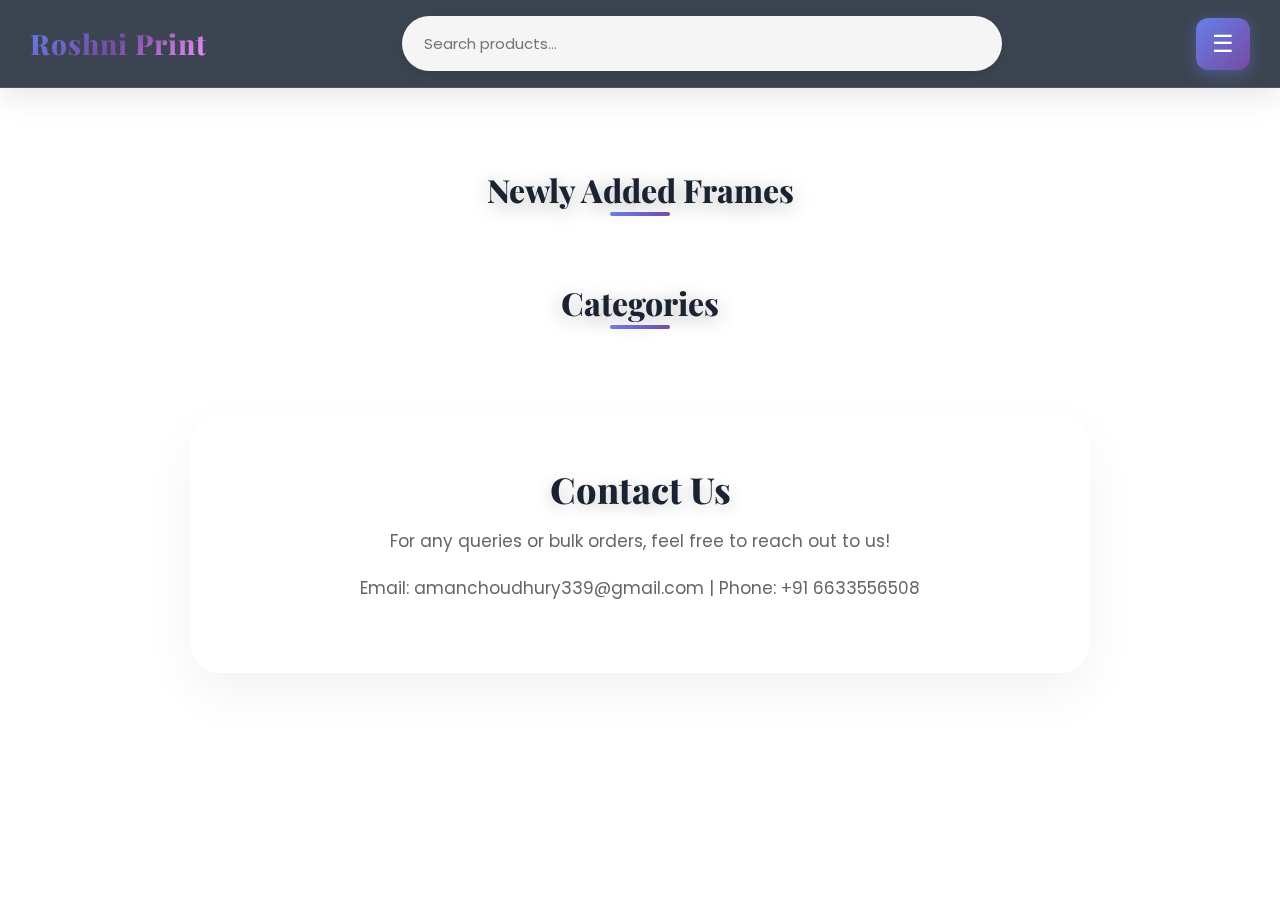
<file: index.html>
<!DOCTYPE html>
<html lang="en">
<head>
    <meta charset="UTF-8">
    <meta name="viewport" content="width=device-width, initial-scale=1.0">
    <title>Roshini print - Home</title>
    <link rel="stylesheet" href="css/style.css">
</head>
<body>

    <header>
        <div class="logo"><a href="index.html">Roshni Print</a></div>
        <div class="search-container">
            <input type="text" id="searchInput" placeholder="Search products...">
            
        </div>
        <button class="menu-btn" onclick="toggleMenu()">☰</button>
    </header>

    <nav id="sideMenu" class="side-menu">
        <a href="javascript:void(0)" class="close-btn" onclick="toggleMenu()">×</a>
        <a href="index.html">Home</a>
        <a href="#new">New Items</a>
        <a href="#contact">Contact Us</a>
    </nav>
    <main class="container">
        <h1 id="new" class="section-title">Newly Added Frames</h1>
        
        <div id="productGrid" class="product-grid"></div>

        <h2 class="section-title">Categories</h2>
        <div id="categoryLinks" class="category-list">
             </div>

        <section id="contact" class="contact-section">
            <h2>Contact Us</h2>
            <p>For any queries or bulk orders, feel free to reach out to us!</p>
            <p>Email: amanchoudhury339@gmail.com | Phone: +91 6633556508</p>
        </section>
        </main>

    <script src="js/products.js"></script>
    <script src="js/script.js"></script>
</body>

</html>
</file>
<file: css/style.css>
/* css/style.css */

/* --- Fonts & Global Imports --- */
@import url('https://fonts.googleapis.com/css2?family=Playfair+Display:wght@700;900&family=Poppins:wght@300;400;500;600;700;800&display=swap');

/* --- Global Reset & Base Styles --- */
* {
    margin: 0;
    padding: 0;
    box-sizing: border-box;
}

html, body {
    height: 100%;
    width: 100%;
    box-sizing: border-box;
}

body {
    font-family: 'Poppins', sans-serif;
}

#app-wrapper {
    height: 100%;
    width: 100%;
    overflow: auto;
    background: linear-gradient(135deg, #667eea 0%, #764ba2 100%);
    position: relative;
}

/* --- Animated Background Particles --- */
.bg-particles {
    position: fixed;
    top: 0;
    left: 0;
    width: 100%;
    height: 100%;
    pointer-events: none;
    z-index: 0;
    opacity: 0.3;
}

.particle {
    position: absolute;
    background: white;
    border-radius: 50%;
    animation: float 15s infinite ease-in-out;
}

@keyframes float {
    0%, 100% { transform: translateY(0) translateX(0) rotate(0deg); }
    25% { transform: translateY(-100px) translateX(50px) rotate(90deg); }
    50% { transform: translateY(-50px) translateX(100px) rotate(180deg); }
    75% { transform: translateY(-120px) translateX(30px) rotate(270deg); }
}

/* --- Advanced Header with Glass Morphism --- */
header {
    background: rgba(26, 35, 50, 0.85);
    backdrop-filter: blur(20px) saturate(180%);
    -webkit-backdrop-filter: blur(20px) saturate(180%);
    border-bottom: 1px solid rgba(255, 255, 255, 0.1);
    color: white;
    padding: 16px 30px;
    display: flex;
    align-items: center;
    justify-content: space-between;
    position: sticky;
    top: 0;
    z-index: 1000;
    box-shadow: 0 8px 32px rgba(0, 0, 0, 0.1);
    animation: slideDown 0.6s ease-out;
}

@keyframes slideDown {
    from {
        transform: translateY(-100%);
        opacity: 0;
    }
    to {
        transform: translateY(0);
        opacity: 1;
    }
}

.logo-section {
    display: flex;
    flex-direction: column;
    gap: 2px;
}

.logo a {
    font-size: 28px;
    font-weight: 800;
    background: linear-gradient(135deg, #667eea 0%, #764ba2 50%, #f093fb 100%);
    -webkit-background-clip: text;
    -webkit-text-fill-color: transparent;
    background-clip: text;
    text-decoration: none;
    letter-spacing: 1px;
    transition: all 0.3s ease;
    font-family: 'Playfair Display', serif;
}

.logo a:hover {
    transform: scale(1.05);
    filter: brightness(1.2);
}

.tagline {
    font-size: 11px;
    color: rgba(255, 255, 255, 0.7);
    font-weight: 300;
    letter-spacing: 2px;
    text-transform: uppercase;
}

/* --- Advanced Search Bar --- */
.search-container {
    flex-grow: 1;
    margin: 0 30px;
    display: flex;
    max-width: 600px;
    position: relative;
}

#searchInput {
    padding: 14px 50px 14px 20px;
    border: 2px solid rgba(255, 255, 255, 0.2);
    border-radius: 50px;
    width: 100%;
    font-size: 15px;
    outline: none;
    background: rgba(255, 255, 255, 0.95);
    transition: all 0.4s ease;
    font-family: 'Poppins', sans-serif;
    box-shadow: 0 4px 15px rgba(0, 0, 0, 0.1);
}

#searchInput:focus {
    border-color: #667eea;
    box-shadow: 0 0 0 4px rgba(102, 126, 234, 0.2), 0 8px 25px rgba(0, 0, 0, 0.15);
    transform: translateY(-2px);
}

.search-container button {
    position: absolute;
    right: 5px;
    top: 50%;
    transform: translateY(-50%);
    padding: 10px 24px;
    background: linear-gradient(135deg, #667eea 0%, #764ba2 100%);
    border: none;
    border-radius: 50px;
    cursor: pointer;
    font-weight: 600;
    color: white;
    transition: all 0.3s ease;
    box-shadow: 0 4px 15px rgba(102, 126, 234, 0.4);
}

.search-container button:hover {
    transform: translateY(-50%) scale(1.05);
    box-shadow: 0 6px 20px rgba(102, 126, 234, 0.6);
}

.search-container button:active {
    transform: translateY(-50%) scale(0.98);
}

/* --- Animated Menu Button --- */
.menu-btn {
    background: linear-gradient(135deg, #667eea 0%, #764ba2 100%);
    border: none;
    color: white;
    font-size: 24px;
    cursor: pointer;
    padding: 12px 16px;
    border-radius: 12px;
    transition: all 0.3s ease;
    box-shadow: 0 4px 15px rgba(102, 126, 234, 0.4);
    position: relative;
    overflow: hidden;
}

.menu-btn::before {
    content: '';
    position: absolute;
    top: 50%;
    left: 50%;
    width: 0;
    height: 0;
    border-radius: 50%;
    background: rgba(255, 255, 255, 0.3);
    transform: translate(-50%, -50%);
    transition: width 0.6s, height 0.6s;
}

.menu-btn:hover::before {
    width: 300px;
    height: 300px;
}

.menu-btn:hover {
    transform: rotate(90deg) scale(1.1);
    box-shadow: 0 6px 25px rgba(102, 126, 234, 0.6);
}

/* --- Premium Side Menu --- */
.side-menu {
    height: 100%;
    width: 0;
    position: fixed;
    z-index: 2000;
    top: 0;
    right: 0;
    background: linear-gradient(135deg, #1a2332 0%, #2d1b3d 100%);
    overflow-x: hidden;
    transition: width 0.5s cubic-bezier(0.68, -0.55, 0.265, 1.55);
    padding-top: 70px;
    box-shadow: -10px 0 40px rgba(0, 0, 0, 0.5);
}

.side-menu.open {
    width: 320px;
}

.side-menu::before {
    content: '';
    position: absolute;
    top: 0;
    left: 0;
    width: 100%;
    height: 100%;
    background: url('data:image/svg+xml,<svg width="100" height="100" xmlns="http://www.w3.org/2000/svg"><defs><pattern id="grid" width="20" height="20" patternUnits="userSpaceOnUse"><path d="M 20 0 L 0 0 0 20" fill="none" stroke="rgba(255,255,255,0.05)" stroke-width="1"/></pattern></defs><rect width="100" height="100" fill="url(%23grid)"/></svg>');
    opacity: 0.5;
}

.side-menu a {
    padding: 18px 25px 18px 35px;
    text-decoration: none;
    font-size: 17px;
    color: rgba(255, 255, 255, 0.8);
    display: block;
    transition: all 0.4s ease;
    border-left: 4px solid transparent;
    position: relative;
    font-weight: 500;
    letter-spacing: 0.5px;
}

.side-menu a::before {
    content: '→';
    position: absolute;
    left: 10px;
    opacity: 0;
    transition: all 0.4s ease;
}

.side-menu a:hover {
    color: #ffffff;
    background: rgba(102, 126, 234, 0.2);
    border-left-color: #667eea;
    padding-left: 45px;
    transform: translateX(5px);
}

.side-menu a:hover::before {
    opacity: 1;
    left: 15px;
}

.side-menu .close-btn {
    position: absolute;
    top: 20px;
    right: 30px;
    font-size: 40px;
    padding: 0;
    cursor: pointer;
    color: white;
    transition: all 0.3s ease;
}

.side-menu .close-btn:hover {
    transform: rotate(90deg) scale(1.2);
    color: #667eea;
}

/* --- Hero Section with Advanced Animations --- */
.hero-section {
    background: linear-gradient(135deg, rgba(102, 126, 234, 0.9) 0%, rgba(118, 75, 162, 0.9) 100%);
    padding: 80px 20px;
    text-align: center;
    position: relative;
    overflow: hidden;
    margin-bottom: 60px;
}

.hero-section::before {
    content: '';
    position: absolute;
    top: -50%;
    left: -50%;
    width: 200%;
    height: 200%;
    background: radial-gradient(circle, rgba(255,255,255,0.1) 1px, transparent 1px);
    background-size: 50px 50px;
    animation: moveGrid 20s linear infinite;
}

@keyframes moveGrid {
    0% { transform: translate(0, 0); }
    100% { transform: translate(50px, 50px); }
}

.hero-content {
    position: relative;
    z-index: 1;
    animation: fadeInUp 1s ease-out;
}

@keyframes fadeInUp {
    from {
        opacity: 0;
        transform: translateY(50px);
    }
    to {
        opacity: 1;
        transform: translateY(0);
    }
}

.hero-title {
    font-size: 56px;
    font-weight: 900;
    color: white;
    margin-bottom: 20px;
    font-family: 'Playfair Display', serif;
    text-shadow: 0 4px 20px rgba(0, 0, 0, 0.3);
    letter-spacing: 2px;
}

.hero-subtitle {
    font-size: 20px;
    color: rgba(255, 255, 255, 0.95);
    font-weight: 300;
    letter-spacing: 1px;
    max-width: 700px;
    margin: 0 auto;
}

/* --- Main Content & Glass Effect --- */
.container {
    max-width: 1400px;
    margin: 0 auto;
    padding: 40px 30px;
    position: relative;
    z-index: 1;
}

.section-title {
    text-align: center;
    font-size: 48px;
    margin-bottom: 50px;
    color: white;
    font-weight: 800;
    text-shadow: 0 4px 20px rgba(0, 0, 0, 0.3);
    font-family: 'Playfair Display', serif;
    position: relative;
    animation: fadeInScale 0.8s ease-out;
}

@keyframes fadeInScale {
    from {
        opacity: 0;
        transform: scale(0.8);
    }
    to {
        opacity: 1;
        transform: scale(1);
    }
}

.section-title::after {
    content: '';
    position: absolute;
    bottom: -15px;
    left: 50%;
    transform: translateX(-50%);
    width: 120px;
    height: 4px;
    background: linear-gradient(90deg, transparent, white, transparent);
    border-radius: 2px;
}

/* --- Premium Category Pills --- */
.category-list {
    display: flex;
    flex-wrap: wrap;
    gap: 15px;
    justify-content: center;
    margin-bottom: 50px;
    animation: fadeIn 1s ease-out 0.3s both;
}

@keyframes fadeIn {
    from { opacity: 0; }
    to { opacity: 1; }
}

.category-list a {
    background: rgba(255, 255, 255, 0.15);
    backdrop-filter: blur(10px);
    border: 2px solid rgba(255, 255, 255, 0.3);
    padding: 14px 30px;
    border-radius: 30px;
    font-size: 15px;
    cursor: pointer;
    text-decoration: none;
    color: white;
    font-weight: 600;
    transition: all 0.4s cubic-bezier(0.68, -0.55, 0.265, 1.55);
    position: relative;
    overflow: hidden;
    letter-spacing: 0.5px;
}

.category-list a::before {
    content: '';
    position: absolute;
    top: 50%;
    left: 50%;
    width: 0;
    height: 0;
    border-radius: 50%;
    background: rgba(255, 255, 255, 0.3);
    transform: translate(-50%, -50%);
    transition: width 0.6s, height 0.6s;
}

.category-list a:hover::before {
    width: 300px;
    height: 300px;
}

.category-list a:hover,
.category-list a.active {
    background: rgba(255, 255, 255, 0.95);
    color: #667eea;
    border-color: white;
    transform: translateY(-5px) scale(1.05);
    box-shadow: 0 15px 35px rgba(0, 0, 0, 0.3);
}

/* --- Advanced Product Grid --- */
.product-grid {
    display: grid;
    grid-template-columns: repeat(auto-fit, minmax(300px, 1fr));
    gap: 35px;
    animation: fadeIn 1.2s ease-out 0.5s both;
}

/* --- Premium Product Cards --- */
.product-card {
    background: rgba(255, 255, 255, 0.95);
    backdrop-filter: blur(20px);
    border-radius: 20px;
    box-shadow: 0 10px 40px rgba(0, 0, 0, 0.15);
    overflow: hidden;
    text-decoration: none;
    color: #333;
    display: flex;
    flex-direction: column;
    transition: all 0.5s cubic-bezier(0.175, 0.885, 0.32, 1.275);
    cursor: pointer;
    position: relative;
    border: 2px solid rgba(255, 255, 255, 0.5);
}

.product-card::before {
    content: '';
    position: absolute;
    top: 0;
    left: 0;
    width: 100%;
    height: 100%;
    background: linear-gradient(135deg, rgba(102, 126, 234, 0.1) 0%, rgba(118, 75, 162, 0.1) 100%);
    opacity: 0;
    transition: opacity 0.5s ease;
    z-index: 0;
}

.product-card:hover::before {
    opacity: 1;
}

.product-card:hover {
    transform: translateY(-15px) scale(1.02);
    box-shadow: 0 25px 60px rgba(102, 126, 234, 0.4);
    border-color: #667eea;
}

.image-container {
    width: 100%;
    height: 280px;
    background: linear-gradient(135deg, #f5f7fa 0%, #c3cfe2 100%);
    display: flex;
    align-items: center;
    justify-content: center;
    overflow: hidden;
    position: relative;
}

.image-container::after {
    content: '';
    position: absolute;
    top: 0;
    left: -100%;
    width: 100%;
    height: 100%;
    background: linear-gradient(90deg, transparent, rgba(255, 255, 255, 0.6), transparent);
    transition: left 0.7s ease;
}

.product-card:hover .image-container::after {
    left: 100%;
}

.product-icon {
    font-size: 100px;
    transition: all 0.5s ease;
    filter: drop-shadow(0 10px 20px rgba(0, 0, 0, 0.2));
}

.product-card:hover .product-icon {
    transform: scale(1.2) rotate(10deg);
}

.badge {
    position: absolute;
    top: 15px;
    right: 15px;
    background: linear-gradient(135deg, #ff6b6b 0%, #ee5a6f 100%);
    color: white;
    padding: 6px 12px;
    border-radius: 20px;
    font-size: 11px;
    font-weight: 700;
    text-transform: uppercase;
    letter-spacing: 0.5px;
    box-shadow: 0 4px 15px rgba(255, 107, 107, 0.4);
    animation: pulse 2s infinite;
}

@keyframes pulse {
    0%, 100% { transform: scale(1); }
    50% { transform: scale(1.05); }
}

.product-card-info {
    padding: 25px;
    flex-grow: 1;
    display: flex;
    flex-direction: column;
    position: relative;
    z-index: 1;
}

.product-card-info h3 {
    font-size: 20px;
    margin-bottom: 10px;
    color: #1a2332;
    font-weight: 700;
    letter-spacing: 0.5px;
    transition: color 0.3s ease;
}

.product-card:hover .product-card-info h3 {
    color: #667eea;
}

.category-badge {
    display: inline-block;
    font-size: 12px;
    color: #667eea;
    background: rgba(102, 126, 234, 0.1);
    padding: 5px 12px;
    border-radius: 15px;
    margin-bottom: 12px;
    font-weight: 600;
    text-transform: uppercase;
    letter-spacing: 0.5px;
}

.rating {
    font-size: 16px;
    margin: 10px 0;
    color: #ffd700;
    text-shadow: 0 2px 5px rgba(255, 215, 0, 0.3);
}

.price-section {
    display: flex;
    justify-content: space-between;
    align-items: center;
    margin-top: auto;
    padding-top: 15px;
    border-top: 2px solid rgba(102, 126, 234, 0.1);
}

.price {
    font-size: 28px;
    font-weight: 800;
    background: linear-gradient(135deg, #667eea 0%, #764ba2 100%);
    -webkit-background-clip: text;
    -webkit-text-fill-color: transparent;
    background-clip: text;
}

.add-to-cart {
    background: linear-gradient(135deg, #667eea 0%, #764ba2 100%);
    color: white;
    border: none;
    padding: 10px 20px;
    border-radius: 25px;
    font-weight: 600;
    cursor: pointer;
    transition: all 0.3s ease;
    box-shadow: 0 4px 15px rgba(102, 126, 234, 0.4);
}

.add-to-cart:hover {
    transform: translateY(-2px);
    box-shadow: 0 6px 20px rgba(102, 126, 234, 0.6);
}

/* --- Premium Contact Section --- */
.contact-section {
    padding: 80px 30px;
    background: rgba(255, 255, 255, 0.15);
    backdrop-filter: blur(20px);
    margin-top: 80px;
    border-radius: 30px;
    text-align: center;
    position: relative;
    overflow: hidden;
    border: 2px solid rgba(255, 255, 255, 0.3);
}

.contact-section::before {
    content: '';
    position: absolute;
    top: -50%;
    right: -50%;
    width: 200%;
    height: 200%;
    background: radial-gradient(circle, rgba(255, 255, 255, 0.1) 1px, transparent 1px);
    background-size: 30px 30px;
    animation: rotateBackground 30s linear infinite;
}

@keyframes rotateBackground {
    from { transform: rotate(0deg); }
    to { transform: rotate(360deg); }
}

.contact-section h2 {
    font-size: 42px;
    margin-bottom: 20px;
    color: white;
    font-weight: 800;
    position: relative;
    z-index: 1;
    font-family: 'Playfair Display', serif;
    text-shadow: 0 4px 15px rgba(0, 0, 0, 0.2);
}

.contact-section p {
    font-size: 18px;
    color: rgba(255, 255, 255, 0.95);
    max-width: 700px;
    margin: 0 auto 30px;
    line-height: 1.8;
    position: relative;
    z-index: 1;
}

.contact-button {
    display: inline-block;
    background: white;
    color: #667eea;
    padding: 16px 40px;
    border-radius: 30px;
    font-weight: 700;
    font-size: 16px;
    text-decoration: none;
    transition: all 0.4s ease;
    box-shadow: 0 10px 30px rgba(0, 0, 0, 0.2);
    position: relative;
    z-index: 1;
    letter-spacing: 1px;
}

.contact-button:hover {
    transform: translateY(-5px) scale(1.05);
    box-shadow: 0 15px 40px rgba(0, 0, 0, 0.3);
    background: linear-gradient(135deg, #667eea 0%, #764ba2 100%);
    color: white;
}

/* --- Utilities & Overlay --- */
.no-results {
    text-align: center;
    padding: 80px 20px;
    color: white;
    font-size: 20px;
    background: rgba(255, 255, 255, 0.15);
    backdrop-filter: blur(20px);
    border-radius: 20px;
    border: 2px solid rgba(255, 255, 255, 0.3);
}

.overlay {
    display: none;
    position: fixed;
    top: 0;
    left: 0;
    width: 100%;
    height: 100%;
    background: rgba(0, 0, 0, 0.7);
    backdrop-filter: blur(5px);
    z-index: 1500;
    transition: opacity 0.4s;
}

.overlay.active {
    display: block;
    animation: fadeInOverlay 0.4s ease;
}

@keyframes fadeInOverlay {
    from { opacity: 0; }
    to { opacity: 1; }
}

/* --- Scroll to Top Button --- */
.scroll-top {
    position: fixed;
    bottom: 30px;
    right: 30px;
    background: linear-gradient(135deg, #667eea 0%, #764ba2 100%);
    color: white;
    width: 50px;
    height: 50px;
    border-radius: 50%;
    display: flex;
    align-items: center;
    justify-content: center;
    cursor: pointer;
    box-shadow: 0 10px 30px rgba(102, 126, 234, 0.5);
    opacity: 0;
    visibility: hidden;
    transition: all 0.4s ease;
    z-index: 1000;
    font-size: 24px;
}

.scroll-top.visible {
    opacity: 1;
    visibility: visible;
}

.scroll-top:hover {
    transform: translateY(-5px) scale(1.1);
    box-shadow: 0 15px 40px rgba(102, 126, 234, 0.7);
}

/* --- Loading Animation --- */
@keyframes shimmer {
    0% { background-position: -1000px 0; }
    100% { background-position: 1000px 0; }
}

/* --- Responsive Design Media Queries --- */
@media (max-width: 768px) {
    .hero-title {
        font-size: 36px;
    }

    .hero-subtitle {
        font-size: 16px;
    }

    .section-title {
        font-size: 32px;
    }

    .search-container {
        max-width: 300px;
        margin: 0 15px;
    }

    .product-grid {
        grid-template-columns: repeat(auto-fit, minmax(250px, 1fr));
        gap: 25px;
    }

    .logo a {
        font-size: 22px;
    }

    .contact-section h2 {
        font-size: 32px;
    }
}
/* --- Product Detail Page (Upgraded to Premium Style) --- */
.product-detail-layout {
    display: grid;
    grid-template-columns: 1fr;
    gap: 40px;
    background: rgba(255, 255, 255, 0.95);
    backdrop-filter: blur(20px);
    padding: 40px;
    border-radius: 30px;
    border: 2px solid rgba(255, 255, 255, 0.5);
    box-shadow: 0 15px 40px rgba(0, 0, 0, 0.1);
    margin-top: 40px;
    animation: fadeIn 0.8s ease-out;
}

@media (min-width: 768px) {
    .product-detail-layout {
        grid-template-columns: 1fr 1fr;
    }
}

/* --- Detail Images --- */
.product-images .main-image img {
    width: 100%;
    border-radius: 20px;
    margin-bottom: 20px;
    box-shadow: 0 10px 25px rgba(0,0,0,0.1);
    transition: transform 0.3s ease;
}

.product-images .main-image img:hover {
    transform: scale(1.02);
}

.thumbnail-images {
    display: flex;
    gap: 15px;
    justify-content: center;
}

.thumbnail-images img {
    width: 90px;
    height: 90px;
    object-fit: cover;
    border-radius: 15px;
    cursor: pointer;
    border: 3px solid transparent;
    transition: all 0.3s ease;
    box-shadow: 0 5px 15px rgba(0,0,0,0.05);
}

.thumbnail-images img.active, 
.thumbnail-images img:hover {
    border-color: #667eea;
    transform: translateY(-5px);
    box-shadow: 0 8px 20px rgba(102, 126, 234, 0.3);
}

/* --- Detail Content --- */
.product-info h1 {
    font-size: 36px;
    color: #1a2332;
    margin-bottom: 20px;
    font-weight: 800;
    font-family: 'Playfair Display', serif;
}

.product-info .price-container {
    margin-bottom: 25px;
    display: flex;
    align-items: baseline;
    gap: 15px;
}

.product-info .new-price {
    font-size: 32px;
    font-weight: 800;
    background: linear-gradient(135deg, #667eea 0%, #764ba2 100%);
    -webkit-background-clip: text;
    -webkit-text-fill-color: transparent;
}

.product-info .old-price {
    font-size: 20px;
    text-decoration: line-through;
    color: #ff6b6b;
    opacity: 0.8;
}

.product-info .description {
    line-height: 1.8;
    margin-bottom: 30px;
    font-size: 16px;
    color: #555;
}

.product-info .details-list {
    list-style: none;
    margin-bottom: 35px;
    background: rgba(102, 126, 234, 0.05);
    padding: 25px;
    border-radius: 20px;
}

.product-info .details-list li {
    margin-bottom: 12px;
    font-weight: 500;
    display: flex;
    align-items: center;
}

.product-info .details-list li::before {
    content: '✓';
    color: #667eea;
    font-weight: bold;
    margin-right: 10px;
    font-size: 18px;
}

/* --- Buy Button (Advanced Gradient) --- */
.buy-now-btn {
    display: inline-block;
    background: linear-gradient(135deg, #25D366 0%, #128C7E 100%); /* WhatsApp Green Gradient */
    color: white;
    font-weight: 700;
    font-size: 18px;
    padding: 18px 45px;
    border-radius: 50px;
    text-decoration: none;
    text-align: center;
    transition: all 0.4s ease;
    box-shadow: 0 10px 25px rgba(37, 211, 102, 0.3);
    border: 2px solid rgba(255,255,255,0.2);
    width: 100%;
    max-width: 300px;
}

.buy-now-btn:hover {
    transform: translateY(-5px) scale(1.02);
    box-shadow: 0 15px 35px rgba(37, 211, 102, 0.5);
    background: linear-gradient(135deg, #128C7E 0%, #25D366 100%);
}
/* --- Footer Section (Premium Dark Theme) --- */
footer {
    background: #1a2332; /* Dark Navy Blue */
    color: #fff;
    padding: 60px 20px 20px;
    margin-top: 80px;
    border-top-left-radius: 40px;
    border-top-right-radius: 40px;
    position: relative;
    overflow: hidden;
}

/* Glass effect overlay on footer */
footer::before {
    content: '';
    position: absolute;
    top: 0;
    left: 0;
    width: 100%;
    height: 5px;
    background: linear-gradient(90deg, #667eea, #764ba2, #ff6b6b);
}

.footer-content {
    max-width: 1200px;
    margin: 0 auto;
    display: grid;
    grid-template-columns: repeat(auto-fit, minmax(250px, 1fr));
    gap: 40px;
    margin-bottom: 40px;
}

.footer-section h3 {
    font-size: 20px;
    margin-bottom: 20px;
    position: relative;
    display: inline-block;
    font-family: 'Playfair Display', serif;
}

.footer-section h3::after {
    content: '';
    position: absolute;
    left: 0;
    bottom: -8px;
    width: 40px;
    height: 3px;
    background: #667eea;
    border-radius: 2px;
}

.footer-section p, 
.footer-section a {
    color: rgba(255, 255, 255, 0.7);
    line-height: 1.8;
    text-decoration: none;
    font-size: 15px;
    display: block;
    margin-bottom: 10px;
    transition: color 0.3s ease;
}

.footer-section a:hover {
    color: #fff;
    padding-left: 5px; /* Slight movement on hover */
}

/* Social Icons */
.social-links {
    display: flex;
    gap: 15px;
    margin-top: 20px;
}

.social-links a {
    display: flex;
    justify-content: center;
    align-items: center;
    width: 40px;
    height: 40px;
    background: rgba(255,255,255,0.1);
    border-radius: 50%;
    transition: all 0.3s ease;
    color: white !important;
    margin: 0;
    padding: 0;
}

.social-links a:hover {
    background: #667eea;
    transform: translateY(-5px);
    box-shadow: 0 5px 15px rgba(102, 126, 234, 0.4);
}

/* Copyright Bar */
.footer-bottom {
    text-align: center;
    padding-top: 20px;
    border-top: 1px solid rgba(255, 255, 255, 0.1);
    color: rgba(255, 255, 255, 0.5);
    font-size: 14px;
}

/* --- Mobile Menu Fixes (Zaruri hai) --- */
@media (max-width: 768px) {
    nav ul {
        flex-direction: column;
        align-items: center;
        gap: 15px;
    }
    
    .hero h2 {
        font-size: 32px;
    }
    
    .product-detail-layout {
        padding: 20px;
    }
}
/* --- Categories Section --- */
.section-title {
    text-align: center;
    font-size: 32px;
    margin: 40px 0 30px;
    font-family: 'Playfair Display', serif;
    color: #1a2332;
    position: relative;
}

.section-title::after {
    content: '';
    display: block;
    width: 60px;
    height: 4px;
    background: linear-gradient(90deg, #667eea, #764ba2);
    margin: 10px auto;
    border-radius: 10px;
}

.category-list {
    display: flex;
    justify-content: center;
    flex-wrap: wrap;
    gap: 15px;
    margin-bottom: 50px;
    padding: 0 20px;
}

/* Category Buttons Style */
.category-list a, 
.category-item { 
    padding: 12px 25px;
    background: rgba(255, 255, 255, 0.8);
    border: 1px solid rgba(102, 126, 234, 0.2);
    border-radius: 50px;
    color: #444;
    text-decoration: none;
    font-weight: 600;
    font-size: 14px;
    transition: all 0.3s ease;
    cursor: pointer;
    box-shadow: 0 4px 15px rgba(0,0,0,0.05);
}

.category-list a:hover {
    background: linear-gradient(135deg, #667eea 0%, #764ba2 100%);
    color: white;
    transform: translateY(-3px);
    box-shadow: 0 8px 20px rgba(102, 126, 234, 0.3);
    border-color: transparent;
}

/* --- Contact Us Section (Glass Design) --- */
.contact-section {
    max-width: 900px; /* Ise 100px mat karna, 900px perfect hai */
    margin: 60px auto;
    padding: 50px 30px;
    background: rgba(255, 255, 255, 0.7);
    backdrop-filter: blur(15px);
    border-radius: 30px;
    border: 1px solid rgba(255, 255, 255, 0.5);
    text-align: center;
    box-shadow: 0 20px 50px rgba(0,0,0,0.05);
}

.contact-section h2 {
    font-size: 36px;
    margin-bottom: 15px;
    color: #1a2332;
    font-family: 'Playfair Display', serif;
}

.contact-section p {
    color: #666;
    font-size: 17px;
    margin-bottom: 20px; /* Thoda gap badhaya */
    line-height: 1.6;
}

/* --- Contact Items Styling (Final Mobile Fix) --- */
.contact-section h3 {
    margin: 15px auto;
    font-weight: 700;
    color: #764ba2;
    background: rgba(118, 75, 162, 0.1);
    display: inline-block; /* Desktop par capsule chota rahega */
    padding: 12px 25px;
    border-radius: 50px;
    font-size: 16px;
    border: 1px solid rgba(118, 75, 162, 0.2);
    
    /* Text break karne ke liye zaroori properties */
    max-width: 100%;
    white-space: normal;       /* Line break allow karega */
    word-break: break-all;     /* Lambe words ko kahin se bhi tod dega */
    overflow-wrap: break-word; 
}

/* Mobile ke liye special settings */
@media (max-width: 600px) {
    .contact-section h3 {
        display: block;        /* Mobile par poori width lega taaki text andar wrap ho */
        font-size: 14px;       /* Thoda chota text */
        padding: 12px 15px;
        border-radius: 15px;   /* Zyada text hone par round corner ajeeb lagte hain, isliye thoda kam kiya */
        margin: 10px 10px;     /* Side se thodi jagah */
    }
    
    .contact-section {
        padding: 30px 10px;
        width: 95%;            /* Box screen ke kinaro se chipke na */
        margin: 40px auto;
    }

    .contact-section h2 {
        font-size: 28px;
    }
}

/* --- Mobile Responsiveness for these sections --- */
@media (max-width: 600px) {
    .category-list {
        gap: 10px;
    }
    .category-list a {
        padding: 8px 18px;
        font-size: 13px;
    }
    .contact-section {
        margin: 40px 20px;
        padding: 30px 20px;
    }
    .contact-section h2 {
        font-size: 28px;
    }

}
</file>
